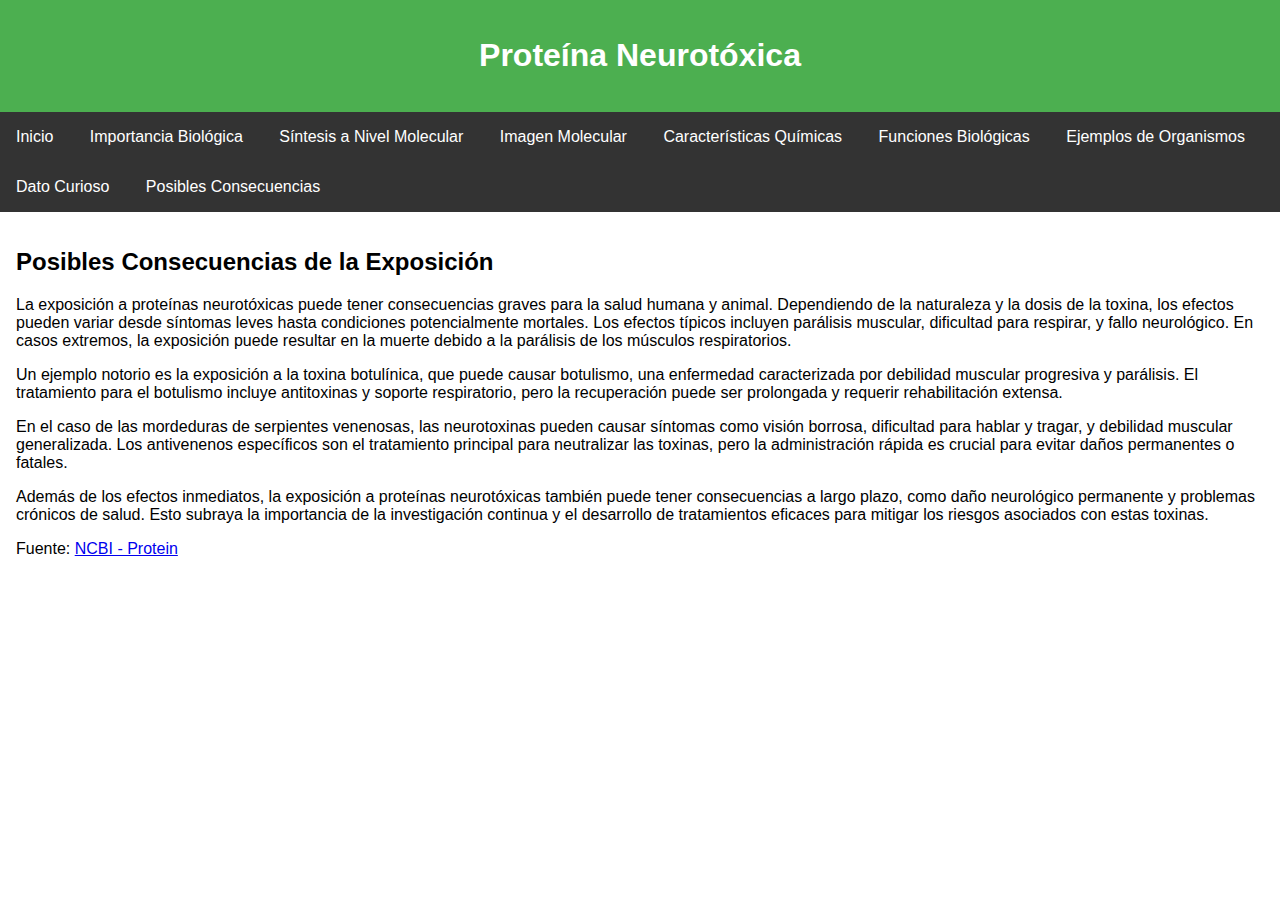
<file: consecuencias.html>
<!DOCTYPE html>
<html lang="en">
<head>
    <meta charset="UTF-8">
    <meta name="viewport" content="width=device-width, initial-scale=1.0">
    <title>Posibles Consecuencias de la Exposición</title>
    <link rel="stylesheet" href="styles.css">
</head>
<body>
    <header>
        <h1>Proteína Neurotóxica</h1>
    </header>

    <nav>
        <ul>
            <li><a href="index.html">Inicio</a></li>
            <li><a href="importancia.html">Importancia Biológica</a></li>
            <li><a href="sintesis.html">Síntesis a Nivel Molecular</a></li>
            <li><a href="imagen.html">Imagen Molecular</a></li>
            <li><a href="caracteristicas.html">Características Químicas</a></li>
            <li><a href="funciones.html">Funciones Biológicas</a></li>
            <li><a href="ejemplos.html">Ejemplos de Organismos</a></li>
            <li><a href="dato-curioso.html">Dato Curioso</a></li>
            <li><a href="consecuencias.html">Posibles Consecuencias</a></li>
        </ul>
    </nav>

    <main>
        <section id="consecuencias">
            <h2>Posibles Consecuencias de la Exposición</h2>
            <p>La exposición a proteínas neurotóxicas puede tener consecuencias graves para la salud humana y animal. Dependiendo de la naturaleza y la dosis de la toxina, los efectos pueden variar desde síntomas leves hasta condiciones potencialmente mortales. Los efectos típicos incluyen parálisis muscular, dificultad para respirar, y fallo neurológico. En casos extremos, la exposición puede resultar en la muerte debido a la parálisis de los músculos respiratorios.</p>
            <p>Un ejemplo notorio es la exposición a la toxina botulínica, que puede causar botulismo, una enfermedad caracterizada por debilidad muscular progresiva y parálisis. El tratamiento para el botulismo incluye antitoxinas y soporte respiratorio, pero la recuperación puede ser prolongada y requerir rehabilitación extensa.</p>
            <p>En el caso de las mordeduras de serpientes venenosas, las neurotoxinas pueden causar síntomas como visión borrosa, dificultad para hablar y tragar, y debilidad muscular generalizada. Los antivenenos específicos son el tratamiento principal para neutralizar las toxinas, pero la administración rápida es crucial para evitar daños permanentes o fatales.</p>
            <p>Además de los efectos inmediatos, la exposición a proteínas neurotóxicas también puede tener consecuencias a largo plazo, como daño neurológico permanente y problemas crónicos de salud. Esto subraya la importancia de la investigación continua y el desarrollo de tratamientos eficaces para mitigar los riesgos asociados con estas toxinas.</p>
            <p>Fuente: <a href="https://www.ncbi.nlm.nih.gov/protein">NCBI - Protein</a></p>
        </section>
    </main>

    <script src="script.js"></script>
</body>
</html>
</file>
<file: styles.css>
body {
    font-family: Arial, sans-serif;
    margin: 0;
    padding: 0;
}

header {
    background-color: #4CAF50;
    color: white;
    padding: 1em;
    text-align: center;
}

nav ul {
    list-style-type: none;
    padding: 0;
    margin: 0;
    background-color: #333;
}

nav ul li {
    display: inline;
}

nav ul li a {
    color: white;
    padding: 1em;
    display: inline-block;
    text-decoration: none;
}

nav ul li a:hover {
    background-color: #111;
}

main {
    padding: 1em;
}

section {
    margin-bottom: 2em;
}

section img {
    max-width: 100%;
    height: auto;
}
</file>
